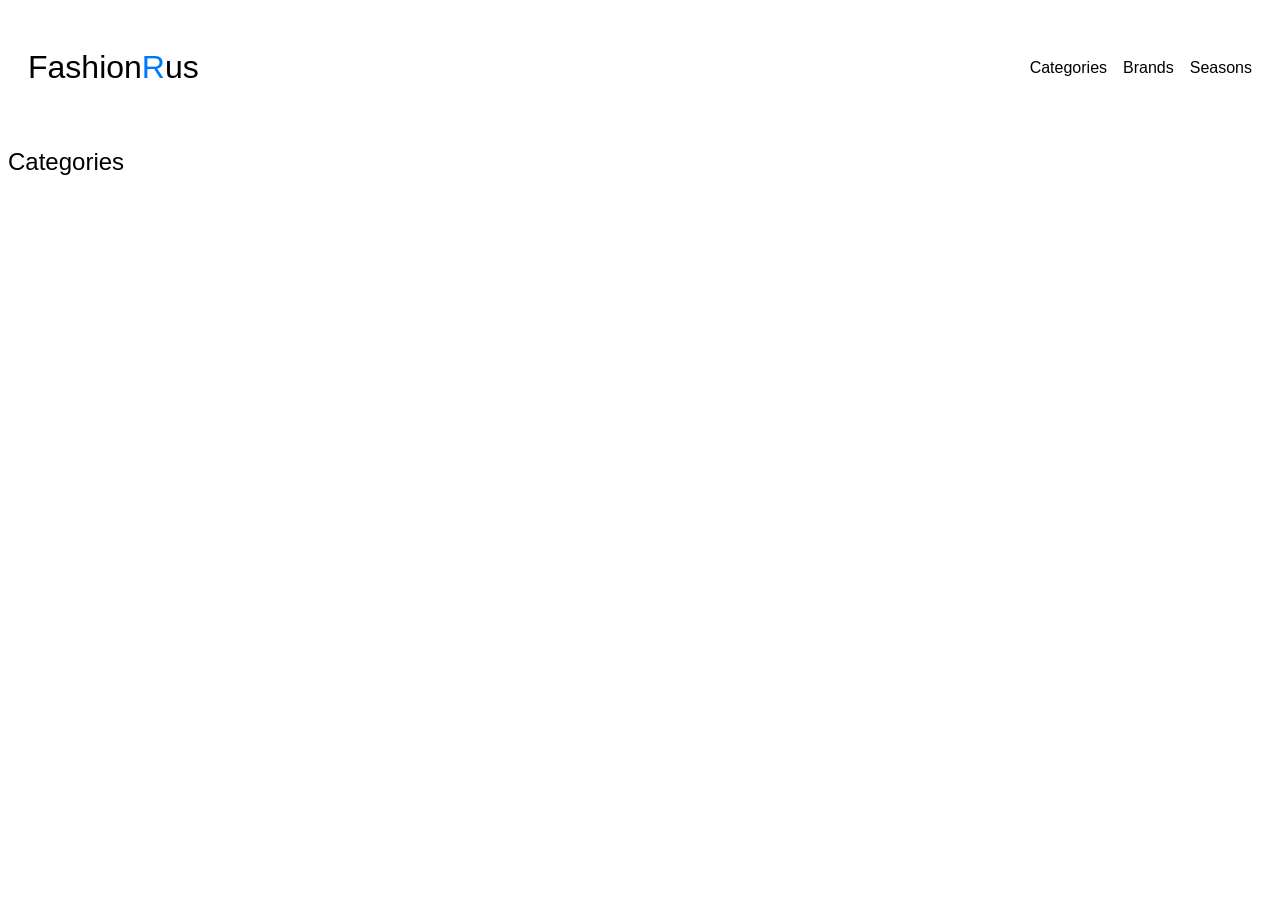
<file: index.html>
<!doctype html>
<html lang="en">
  <head>
    <meta charset="UTF-8" />
    <meta name="viewport" content="width=device-width, initial-scale=1.0" />
    <title>Frontpage</title>
    <link rel="stylesheet" href="./css/index.css" />
  </head>
  <body>
    <header class="topbar">
      <a href="index.html">
        <h1 class="logo">Fashion<span class="redr">R</span>us</h1>
      </a>
      <nav>
        <ul class="menu">
          <li><a href="index.html">Categories</a></li>
          <li><a href="index.html">Brands</a></li>
          <li><a href="index.html">Seasons</a></li>
        </ul>
      </nav>
    </header>
    <main>
      <section>
        <h1 class="product_list_container" >Categories</h1>
        <div class="category_list_container">
          <!-- <a href="produktliste.html">Accessories</a>
          <a href="produktliste.html">Appereal</a>
          <a href="produktliste.html">Footwear</a>
          <a href="produktliste.html">Free Items</a>
          <a href="produktliste.html">Personal Care</a>
          <a href="produktliste.html">Sporting Goods</a> -->
        </div>
      </section>
    </main>
    <footer></footer>
    <script src="js/index.js"></script>
  </body>
</html>
</file>
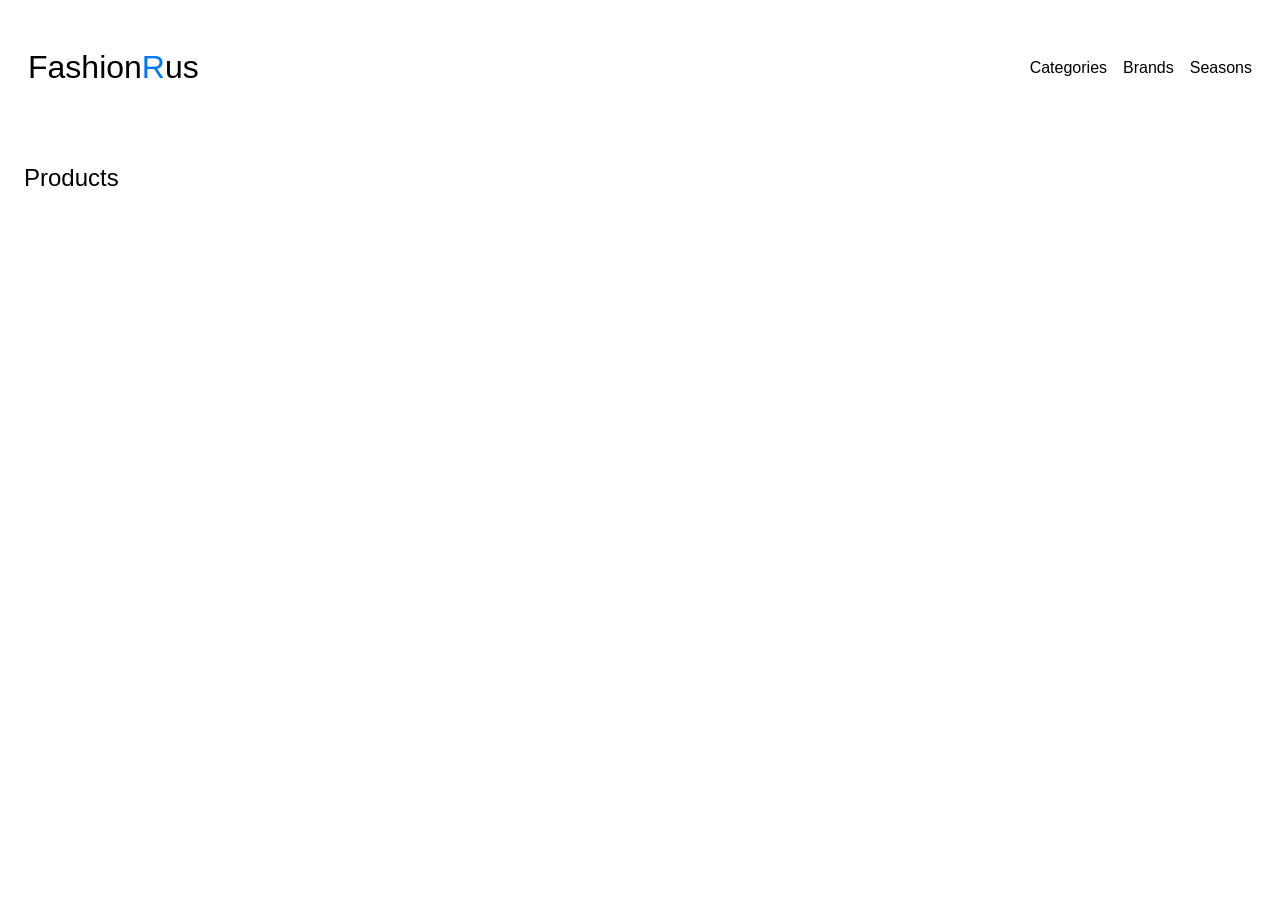
<file: produktliste.html>
<!doctype html>
<html lang="en">
  <head>
    <meta charset="UTF-8" />
    <meta name="viewport" content="width=device-width, initial-scale=1.0" />
    <title>Productlist</title>
    <link rel="stylesheet" href="./css/produktliste.css" />
    <link rel="stylesheet" href="./css/index.css" />
    <script src="./js/produktliste.js" defer></script>
  </head>
  <body class="productlist">
    <header class="topbar">
      <a href="index.html">
        <h1 class="logo">Fashion<span class="redr">R</span>us</h1>
      </a>
      <nav>
        <ul class="menu">
          <li><a href="index.html">Categories</a></li>
          <li><a href="index.html">Brands</a></li>
          <li><a href="index.html">Seasons</a></li>
        </ul>
      </nav>
    </header>
    <main>
      <div class="product_list_container">
        <h2>Products <span id="category_label"></span></h2>
        <!-- <article class="smallProduct">
          <div>
            <img src="https://kea-alt-del.dk/t7/images/webp/640/1530.webp" alt="Ferrari" />
          </div>
          <h3>Red Ferrari Zip-up</h3>
          <p class="subtle">Ferrari | Longsleeves</p>
          <p class="price">DKK 799,-</p>
          <a href="produkt.html">Read More</a>
        </article>
        <article class="smallProduct">
          <div>
            <img src="https://kea-alt-del.dk/t7/images/webp/640/1531.webp" alt="gråpuma" />
          </div>
          <h3>Grey Puma T-shirt</h3>
          <p class="subtle">Puma | Tshirts</p>
          <p class="price">DKK 399,-</p>
          <div class="discounted_element">
            <p>Now DKK 299,-</p>
            <p class="color_me_red">%</p>
          </div>
          <a href="produkt.html">Read More</a>
        </article>
        <article class="smallProduct">
          <div class="sold_out_and_img_container">
            <img src="https://kea-alt-del.dk/t7/images/webp/640/1533.webp" alt="rødpuma" />
            <p class="soldouttext color_me_grey">SOLD OUT</p>
          </div>
          <h3>Red Puma t-shirt</h3>
          <p class="subtle">Puma | Tshirts</p>
          <p class="price">DKK 399,-</p>
          <a href="produkt.html">Read More</a>
        </article>
        <article class="smallProduct">
          <div class="sold_out_and_img_container">
            <img src="https://kea-alt-del.dk/t7/images/webp/640/1529.webp" alt="rød ferrari" />
            <p class="soldouttext color_me_grey">SOLD OUT</p>
          </div>
          <h3>Red Ferrari t-shirt</h3>
          <p class="subtle">Ferrari | Tshirts</p>
          <p class="price">DKK 599,-</p>
          <div class="discounted_element">
            <p>Now DKK 429,-</p>
            <p class="color_me_red">%</p>
          </div>
          <a href="produkt.html">Read More</a>
        </article> -->
      </div>
    </main>
    <footer></footer>
  </body>
</html>
</file>
<file: css/index.css>
* {
  font-family: Arial, Helvetica, sans-serif;
}

.category_list_container {
  display: grid;
  grid-template-columns: 1fr 1fr 1fr;
  gap: 1rem;
}

.topbar {
  display: flex;
  align-items: center;
  justify-content: space-between; /* pushes items apart */
  padding: 20px;
}

.topbar a {
  color: black;
  text-decoration: none; /* optional */
}

.topbar a:visited {
  color: black;
}

.topbar a:hover {
  color: black; /* or another hover color if you want */
}

.topbar a:active {
  color: black;
}

.menu {
  display: flex;
  gap: 1rem;
}

.menu a {
  text-decoration: none;
}

ul {
  list-style-type: none;
}

.color_me_grey {
  background-color: rgba(181, 181, 181, 0.568);
  padding: 10px;
  color: white;
}

a h1 {
  text-decoration: none;
}

a {
  text-decoration: none;
}

.redr {
  color: rgb(0, 149, 255);
  color: rgb(0, 119, 255);
  font-family: "Bebas Neue", sans-serif;
  font-weight: 400;
  font-style: normal;
}

.logo {
  font-family: "Bebas Neue", sans-serif;
  font-weight: 400;
  font-style: normal;
}

.logo:hover {
  opacity: 0.5;
}

.category_list_container a {
  background-color: rgba(0, 119, 255, 0.714);
  padding: 30px;
  gap: 3rem;
  color: white;
  display: flex;
  border-radius: 5px;
}

.category_list_container a:hover {
  background-color: rgba(0, 119, 255, 0.357);
}

h1 {
  font-weight: 200;
}
</file>
<file: css/produktliste.css>
img {
  /* width: 300px; */
  max-width: 100%;
}

.productlist main {
  /* display: grid; */
  /* grid-template-columns: repeat(auto-fill, minmax(150px, 1fr)); */
}

.product_list_container {
  display: grid;
  /* grid-template-columns: repeat(4, 1fr); */
  grid-template-columns: repeat(auto-fill, minmax(300px, 1fr));
  gap: 1.5rem;
  margin: 1rem;
}

.productlist main h2 {
  grid-column: 1/-1;
}
.sold_out_and_img_container {
  display: grid;
  > * {
    place-self: start start;
    grid-area: 1/1;
  }
}

.subtle {
  color: rgb(173, 173, 173);
}

.product_list_container a {
  color: black;
  text-decoration: underline; /* optional */
}

.product_list_container a:visited {
  color: black;
}

.product_list_container a:hover {
  color: rgba(0, 119, 255, 0.714);
}

.product_list_container a:active {
  color: black;
}

.discount_badge {
  color: rgb(194, 6, 6);
}

.sold_out img {
  opacity: 0.4;
}

.product_list_container h2 {
  font-weight: 200;
}

#category_label {
  font-weight: 200;
}
</file>
